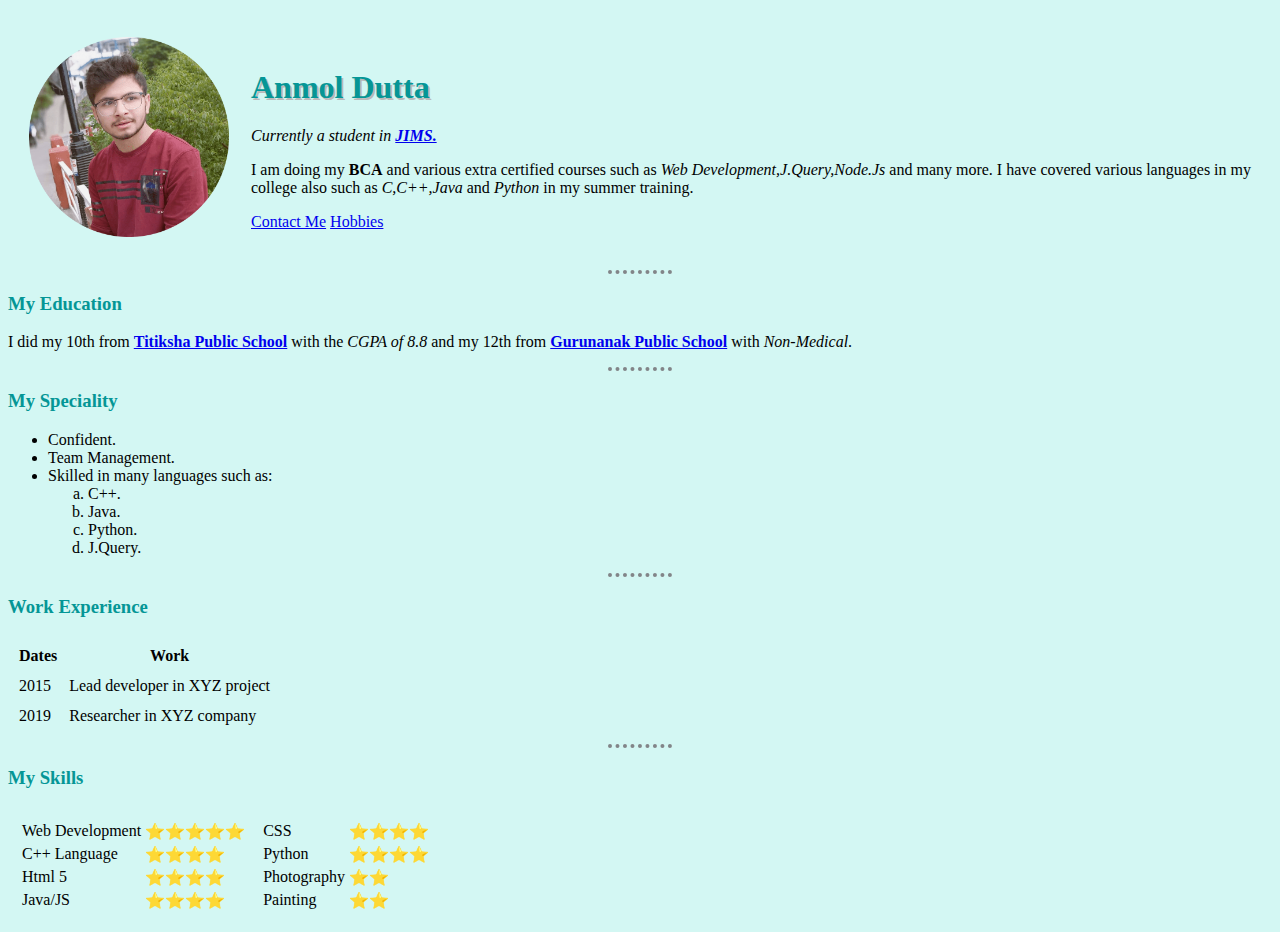
<file: index.html>
<!DOCTYPE html>
<html lang="en">
  <head>
    <meta charset="UTF-8" />
    <meta http-equiv="X-UA-Compatible" content="IE=edge" />
    <meta name="viewport" content="width=device-width, initial-scale=1.0" />
    <title>Anmol's Personal Site</title>
   <link rel="stylesheet" href="styles.css">
  </head>

  <body>
    <!-- here we have used table tag to make the layout of our website more genuine inside the table tag we made 1 row and in that row there are 2 data cells in one cell thre is image and in another cell there is my info and my contact.html page  -->
    <table cellspacing="20">
      <tr>
        <td><img src="Anmol.png" alt="Anmol profile picture" width="200" height="200" /></td>
        <td><h1>Anmol Dutta</h1>
          <p>
            <em
              >Currently a student in
              <strong> <a href="https://www.jimsindia.org/">JIMS.</a></strong></em
            >
          </p>
          <p>
            I am doing my <strong>BCA</strong> and various extra certified courses
            such as <em>Web Development,J.Query,Node.Js</em> and many more. I have
            covered various languages in my college also such as
            <em>C,C++,Java</em> and <em>Python</em> in my summer training.
          </p>
          <!--here i refered to my own page where i have my contact details using the anchor tag and refering to my Contact.html file in the same folder -->
          <a href="Contact.html">Contact Me</a>
          <a href="hobbies.html">Hobbies</a>
        </td>
        </p>
      </tr>
    </table>
    <hr />
    <h3>My Education</h3>
    <!--In the below para we used anchor tags to link our webpage to various sites .. the syntax is <a href="our link">The name we want to adress our link as</a> -->
    <p>
      I did my 10th from
      <strong
        ><a href="https://www.titikshapublicschool.com/"
          >Titiksha Public School</a
        ></strong
      >
      with the <em>CGPA of 8.8</em> and my 12th from
      <strong
        ><a href="https://gnpspunjabibagh.org/"
          >Gurunanak Public School</a
        ></strong
      >
      with <em>Non-Medical</em>.
    </p>
    <hr />
    <h3>My Speciality</h3>
    <!--There are 2 types of lists in HTML ordered lists(ol) and unordered lists(ul) we have various types to design both ordered lists and unordered lists -->
    <!--ordered lists have manny types such as A,a,I,i and 1 and the syntax is -> <ol type="A"> and the default is numerical if we doesn't specify the type we want -->
    <!--unordered lists have three types disc,square and circle and the syntax for one example is like -><ul type="square" the default is disc if we doesn't specify the type we want>-->
    <ul>
      <li>Confident.</li>
      <li>Team Management.</li>
      <li>Skilled in many languages such as:</li>
      <ol type="a">
        <li>C++.</li>
        <li>Java.</li>
        <li>Python.</li>
        <li>J.Query.</li>
      </ol>
    </ul>
    <!--This is paragraph tag -->
    <!-- for italisize the text we can use both <i></i> tag as well as <em></em> tag but
         we will always use em tag because it tells the brower to emphasize that word or text
         rather than giving it a style which the i tag tells to the browser  -->
    <!-- same goes for <b></b> tag and <strong></strong> tag use strong tag over b tag because
         strong tag tells the browser that the specific text has a strong importance     -->
    <hr> 
    <h3>Work Experience</h3>
    <!-- below is the main format of our table we make three sections in our table head,body and foot of the table so that in future we can edit each of them seperately if we want to  -->
    <!-- <tr></tr> tage is for rows in the table , in below table we made 2 rows and therefore 2 data elements cells in each row by using <td></td> tag   -->
    <!-- inside the head there are <th></th> tags that represents the header cell i.e the heading of our colums , the text in these tags are by default bold  -->
    <table cellspacing="10">
      <thead>
        <tr>
          <th>Dates</th>
          <th>Work</th>
        </tr>
      </thead>
      <tbody>
        <tr>
          <td>2015</td>
          <td>Lead developer in XYZ project</td>
        </tr>
        <tr>
          <td>2019</td>
          <td>Researcher in XYZ company</td>
        </tr>
      </tbody>
    </table>
    <hr>
    <h3>My Skills</h3>
    <!-- down below we have nested two tables inside a table , our first table is inside only one row having two <td></td> elements i.e two data set elements and each data set element has a table in it representing my skills  -->
<table cellspacing="10">  <!--Starting of main table-->
  <tr>
    <!-- this data element has one table in it  -->
    <td> 
    <table>
      <tr>
        <td>Web Development</td>
        <td>⭐⭐⭐⭐⭐</td>
      </tr>
      <tr>
        <td>C++ Language</td>
        <td>⭐⭐⭐⭐</td>
      </tr>
      <tr>
        <td>Html 5</td>
        <td>⭐⭐⭐⭐</td>
      </tr>
      <tr>
        <td>Java/JS</td>
        <td>⭐⭐⭐⭐</td>
      </tr>
    </table>
  </td>
  <!-- and this data element has another table in it  -->
    <td>
      <table>
        <tr>
          <td>CSS</td>
          <td>⭐⭐⭐⭐</td>
        </tr>
        <tr>
          <td>Python</td>
          <td>⭐⭐⭐⭐</td>
        </tr>
        <tr>
          <td>Photography</td>
          <td>⭐⭐</td>
        </tr>
        <tr>
          <td>Painting</td>
          <td>⭐⭐</td>
        </tr>
      </table>
    </td>
  </tr>
</table> <!--Ending of main table-->
  </body>
</html>
</file>
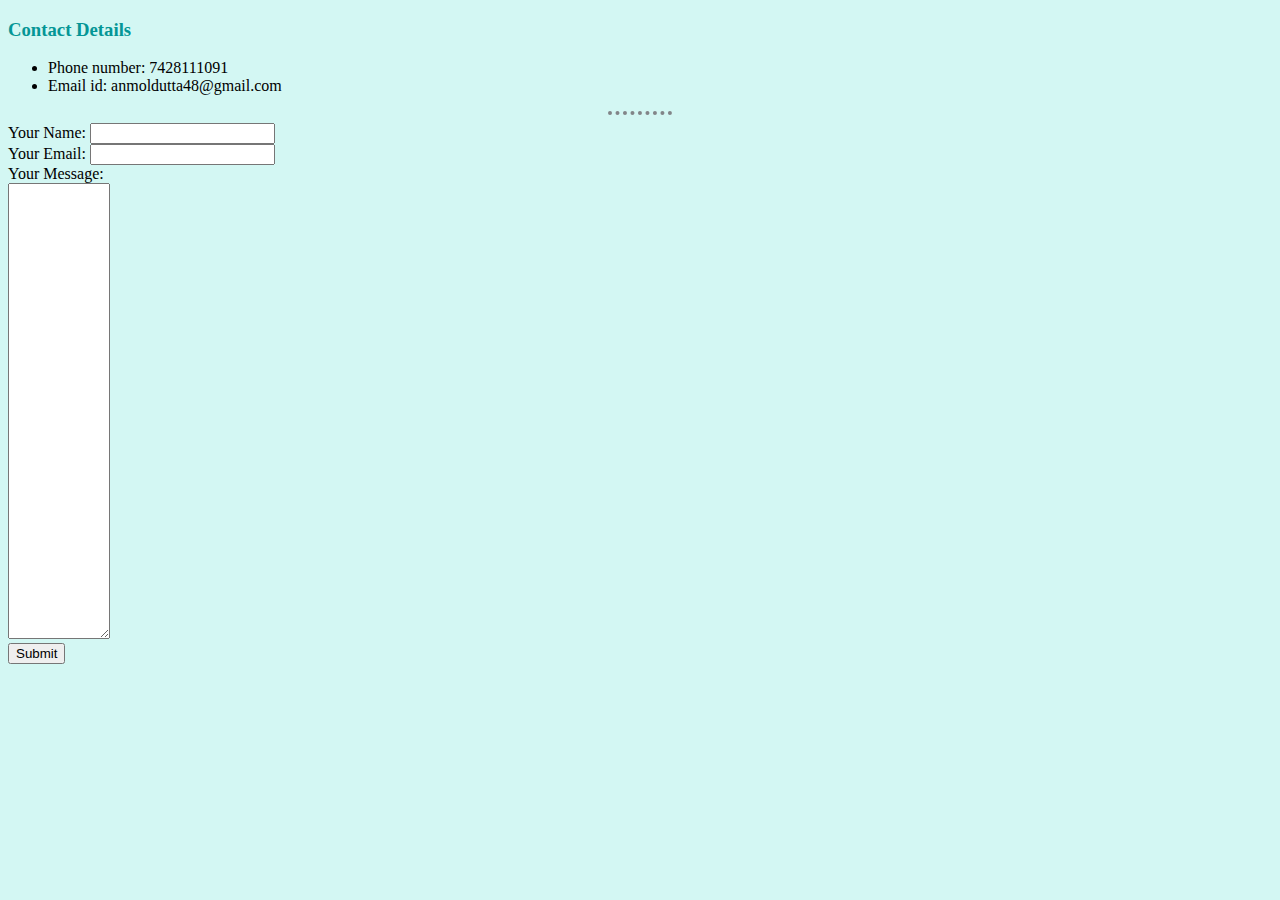
<file: Contact.html>
<!DOCTYPE html>
<html lang="en">
<head>
    <meta charset="UTF-8">
    <meta http-equiv="X-UA-Compatible" content="IE=edge">
    <meta name="viewport" content="width=device-width, initial-scale=1.0">
    <title>Conatct Details</title>
    <link rel="stylesheet" href="styles.css">
</head>
<body>
    <h3>Contact Details</h3>
    <ul>
        <li>Phone number: 7428111091</li>
        <li>Email id: anmoldutta48@gmail.com</li>
    </ul>
    <hr>
    <!-- below is the form we made in our contact me page -->
    <!--input tag is self closing tag-->
    <!--I have changed action to mailto so that whatever user will type will be mailed to me, method is post(to post message) 
    and enctype is encryttion type and we made that plain text -->
    <form action="mailto:anmoldutta48@gmail.com" method="get" enctype="text/plain">
        <label for="">Your Name:</label> <!--for user/or to show the user what he should input  -->
        <input type="text" name="yourText"> <br><!--show user a text box to enter his/her name in it-->  
        <label for="">Your Email:</label>
        <input type="email" name="yourEmail"><br> <!--Type email provides user with atextbox which takes input in email syntax-->
        <label for="">Your Message:</label><br>
        <textarea name="yourMessage" id="" cols="10" rows="30"></textarea><br><!--Text area is the area provided by us to the user so 
        that he/she can write any message he wants to, We can specify the area or limit the area of this message box by 
        simply changing no of rows and columns(cols) -->
        <!--This textarea is adjustable means the user can adjust the shape in which he wants to 
        input in square or rectangle-->
        <input type="submit"> <!--The final submit button after pressing on it the form will get submit-->
    </form>
</body>
</html>
</file>
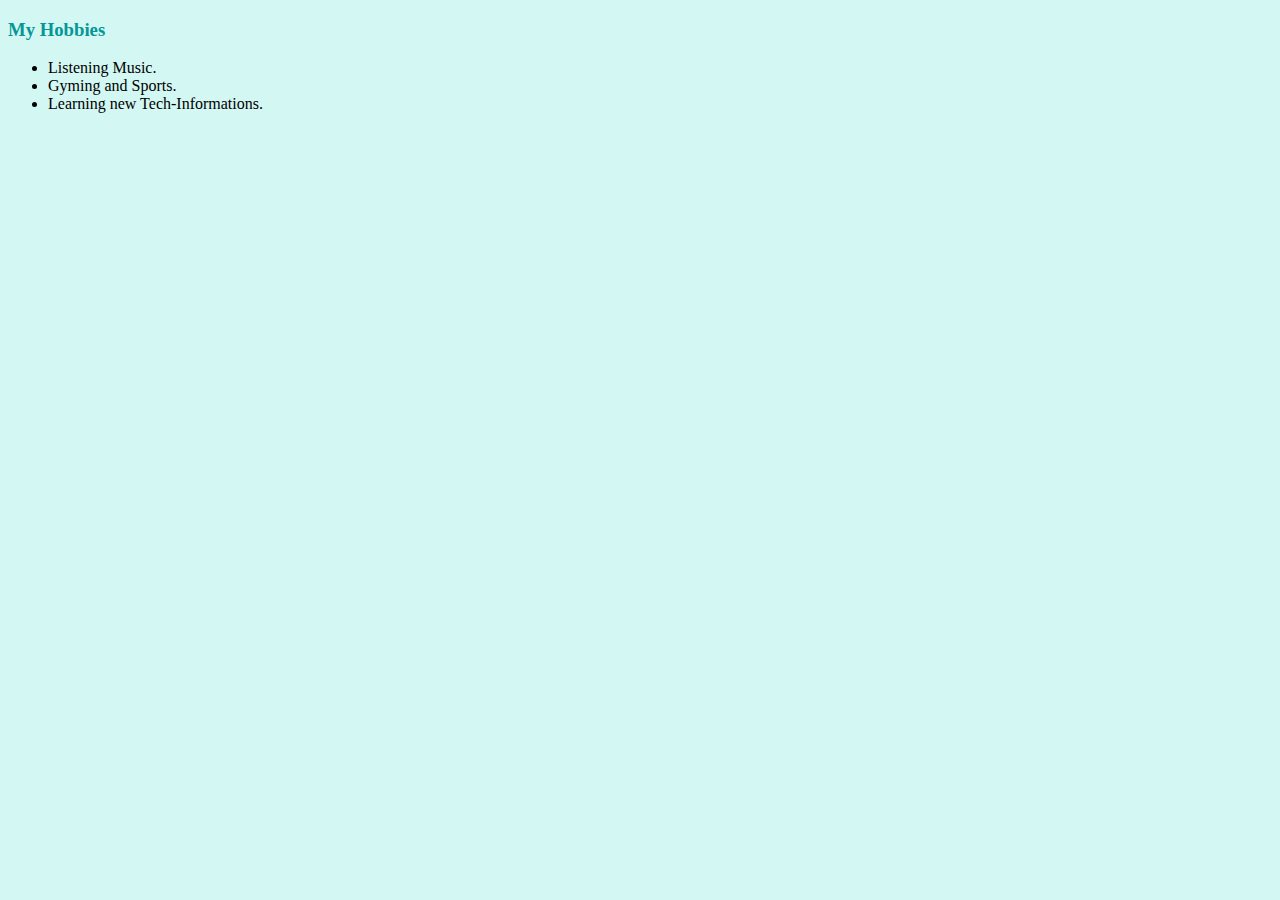
<file: hobbies.html>
<!DOCTYPE html>
<html lang="en">
<head>
    <meta charset="UTF-8">
    <meta http-equiv="X-UA-Compatible" content="IE=edge">
    <meta name="viewport" content="width=device-width, initial-scale=1.0">
    <title>Hobbies</title>
    <link rel="stylesheet" href="styles.css">
</head>
<body>
    <h3>My Hobbies</h3>
    <ul>
        <li>Listening Music.</li>
        <li>Gyming and Sports.</li>
        <li>Learning new Tech-Informations.</li>
    </ul>
</body>
</html>
</file>
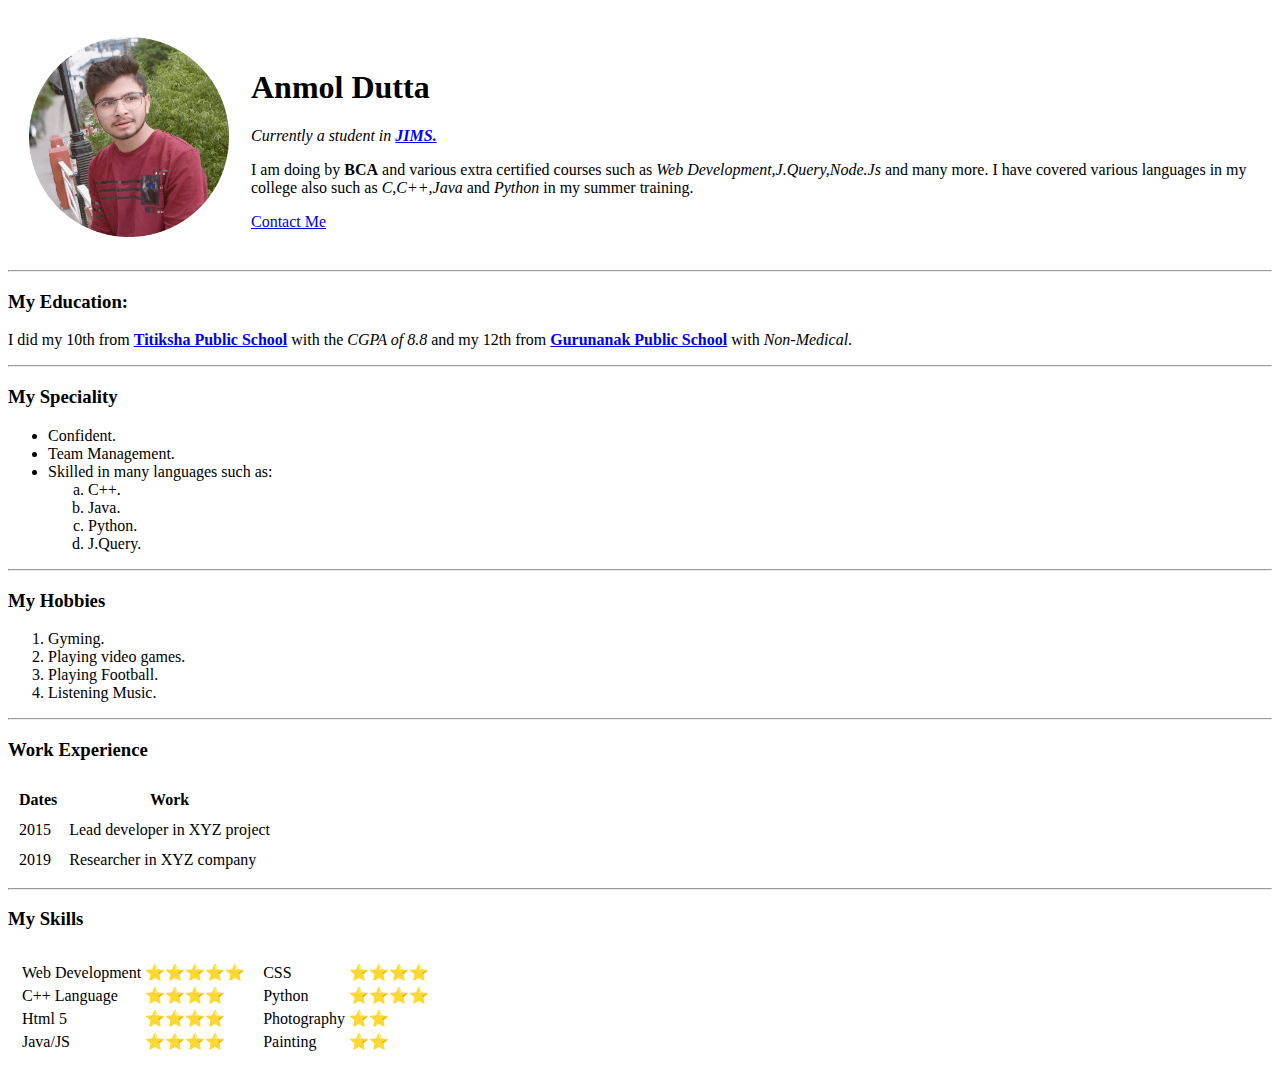
<file: personalsite.html>
<!DOCTYPE html>
<html lang="en">
  <head>
    <meta charset="UTF-8" />
    <meta http-equiv="X-UA-Compatible" content="IE=edge" />
    <meta name="viewport" content="width=device-width, initial-scale=1.0" />
    <title>Anmol's Personal Site</title>
  </head>

  <body>
    <!-- here we have used table tag to make the layout of our website more genuine inside the table tag we made 1 row and in that row there are 2 data cells in one cell thre is image and in another cell there is my info and my contact.html page  -->
    <table cellspacing="20">
      <tr>
        <td><img src="Anmol.png" alt="Anmol profile picture" width="200" height="200" /></td>
        <td><h1>Anmol Dutta</h1>
          <p>
            <em
              >Currently a student in
              <strong> <a href="https://www.jimsindia.org/">JIMS.</a></strong></em
            >
          </p>
          <p>
            I am doing by <strong>BCA</strong> and various extra certified courses
            such as <em>Web Development,J.Query,Node.Js</em> and many more. I have
            covered various languages in my college also such as
            <em>C,C++,Java</em> and <em>Python</em> in my summer training.
          </p>
          <!--here i refered to my own page where i have my contact details using the anchor tag and refering to my Contact.html file in the same folder -->
          <a href="Contact.html">Contact Me</a>
        </td>
        </p>
      </tr>
    </table>
    <hr />
    <h3>My Education:</h3>
    <!--In the below para we used anchor tags to link our webpage to various sites .. the syntax is <a href="our link">The name we want to adress our link as</a> -->
    <p>
      I did my 10th from
      <strong
        ><a href="https://www.titikshapublicschool.com/"
          >Titiksha Public School</a
        ></strong
      >
      with the <em>CGPA of 8.8</em> and my 12th from
      <strong
        ><a href="https://gnpspunjabibagh.org/"
          >Gurunanak Public School</a
        ></strong
      >
      with <em>Non-Medical</em>.
    </p>
    <hr />
    <h3>My Speciality</h3>
    <!--There are 2 types of lists in HTML ordered lists(ol) and unordered lists(ul) we have various types to design both ordered lists and unordered lists -->
    <!--ordered lists have manny types such as A,a,I,i and 1 and the syntax is -> <ol type="A"> and the default is numerical if we doesn't specify the type we want -->
    <!--unordered lists have three types disc,square and circle and the syntax for one example is like -><ul type="square" the default is disc if we doesn't specify the type we want>-->
    <ul>
      <li>Confident.</li>
      <li>Team Management.</li>
      <li>Skilled in many languages such as:</li>
      <ol type="a">
        <li>C++.</li>
        <li>Java.</li>
        <li>Python.</li>
        <li>J.Query.</li>
      </ol>
    </ul>
    <hr>
    <h3>My Hobbies</h3>
    <ol>
      <li>Gyming.</li>
      <li>Playing video games.</li>
      <li>Playing Football.</li>
      <li>Listening Music.</li>
    </ol>
    <!--This is paragraph tag -->
    <!-- for italisize the text we can use both <i></i> tag as well as <em></em> tag but
         we will always use em tag because it tells the brower to emphasize that word or text
         rather than giving it a style which the i tag tells to the browser  -->
    <!-- same goes for <b></b> tag and <strong></strong> tag use strong tag over b tag because
         strong tag tells the browser that the specific text has a strong importance     -->
    <hr> 
    <h3>Work Experience</h3>
    <!-- below is the main format of our table we make three sections in our table head,body and foot of the table so that in future we can edit each of them seperately if we want to  -->
    <!-- <tr></tr> tage is for rows in the table , in below table we made 2 rows and therefore 2 data elements cells in each row by using <td></td> tag   -->
    <!-- inside the head there are <th></th> tags that represents the header cell i.e the heading of our colums , the text in these tags are by default bold  -->
    <table cellspacing="10">
      <thead>
        <tr>
          <th>Dates</th>
          <th>Work</th>
        </tr>
      </thead>
      <tbody>
        <tr>
          <td>2015</td>
          <td>Lead developer in XYZ project</td>
        </tr>
        <tr>
          <td>2019</td>
          <td>Researcher in XYZ company</td>
        </tr>
      </tbody>
    </table>
    <hr>
    <h3>My Skills</h3>
    <!-- down below we have nested two tables inside a table , our first table is inside only one row having two <td></td> elements i.e two data set elements and each data set element has a table in it representing my skills  -->
<table cellspacing="10">  <!--Starting of main table-->
  <tr>
    <!-- this data element has one table in it  -->
    <td> 
    <table>
      <tr>
        <td>Web Development</td>
        <td>⭐⭐⭐⭐⭐</td>
      </tr>
      <tr>
        <td>C++ Language</td>
        <td>⭐⭐⭐⭐</td>
      </tr>
      <tr>
        <td>Html 5</td>
        <td>⭐⭐⭐⭐</td>
      </tr>
      <tr>
        <td>Java/JS</td>
        <td>⭐⭐⭐⭐</td>
      </tr>
    </table>
  </td>
  <!-- and this data element has another table in it  -->
    <td>
      <table>
        <tr>
          <td>CSS</td>
          <td>⭐⭐⭐⭐</td>
        </tr>
        <tr>
          <td>Python</td>
          <td>⭐⭐⭐⭐</td>
        </tr>
        <tr>
          <td>Photography</td>
          <td>⭐⭐</td>
        </tr>
        <tr>
          <td>Painting</td>
          <td>⭐⭐</td>
        </tr>
      </table>
    </td>
  </tr>
</table> <!--Ending of main table-->
  </body>
</html>
</file>
<file: styles.css>
/* here we have taken the code from our body section and pasted it here to link this code externally to our website  */
body{
    background-color:#d3f7f3;
  }
    
  h1{
      text-shadow: 2px 2px rgb(185, 185, 185);
      color: rgb(5, 150, 150);
  }

  h3{
      color:rgb(5, 150, 150) ;
  }
    
  hr{
    border-style: dotted none none;
    border-color: rgb(130, 133, 136);
    border-width: 4px;
    border-width: 4px;
    width: 5%;
  }
</file>
